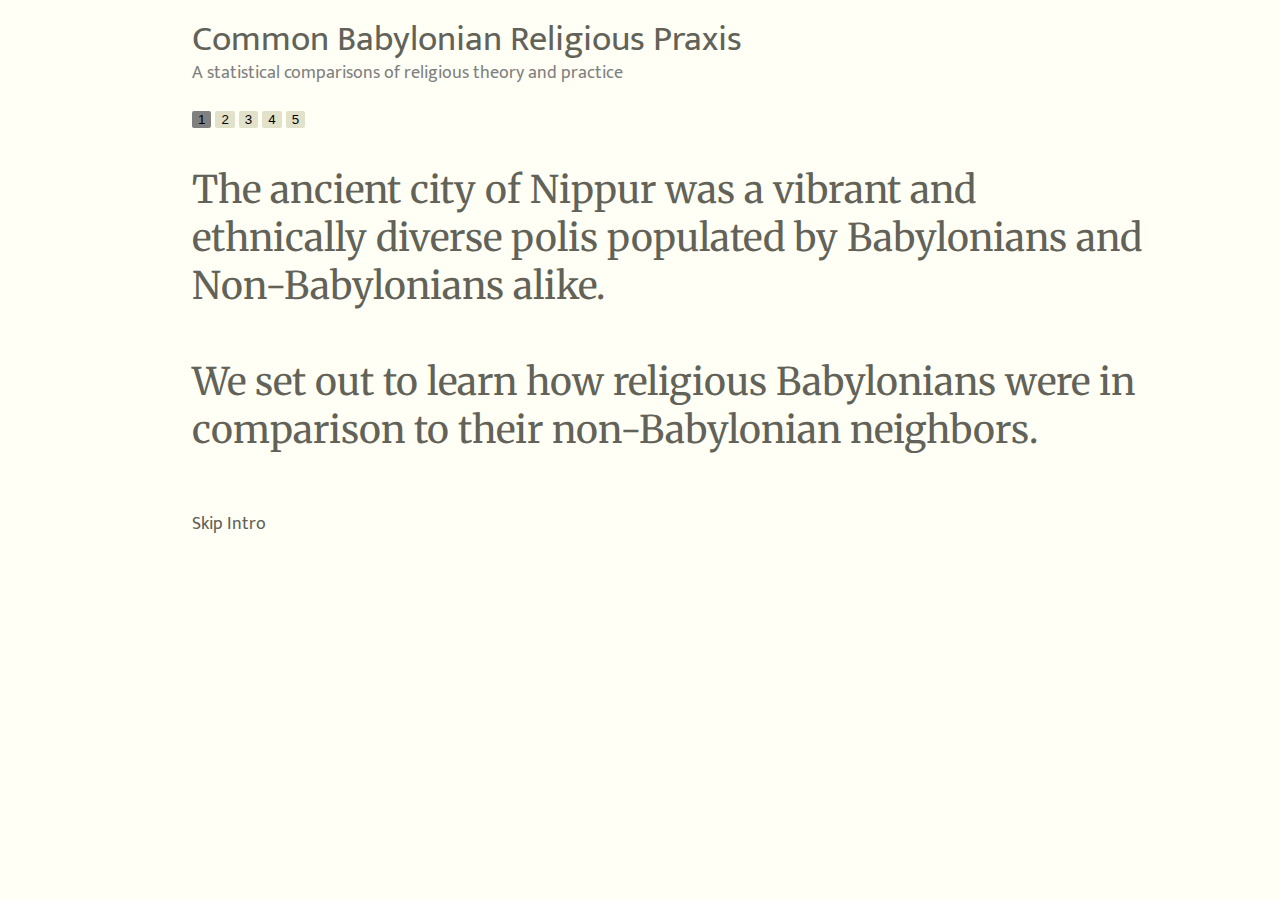
<file: index.html>
<!DOCTYPE html>
<html>
  <head>
    <!-- <meta name="viewport" width=device-width, initial-scale=1.0, maximum-scale=1.0, user-scalable=0> -->
    <link href="https://fonts.googleapis.com/css?family=Merriweather|Mukta|Noto+Serif|Slabo+27px" rel="stylesheet">
    <style> body {padding: 0; margin: 0;} </style>
   
    <script src="jquery.min.js"></script>
    <style>
      body {
          margin: 0;
          width:100%;
          font-family: 'Merriweather';
          color: #626258;
          background-color: #FFFFF5
      }
      
      #main_title {
          font-family: 'Mukta';
          margin-left: 15%;
          line-height: 38px;
          font-size: 36px;
          padding-top: 20px;
      }
      #main_subtitle {
          font-family: 'Mukta';
          margin-left: 15%;
          color: gray;
          font-size:18px;
      }
      #menu {
         margin-top: 20px;
         margin-left: 15%;
      }
      
      a {
        font-family: 'Mukta';
        font-size: 18px;
        line-height: 20px;
        text-decoration: none;
        color: #626258;
        display: inline-block;
      }
      
      a::after {
        content: '';
        display: block;
        width: 0;
        height: 2px;
        background: #626258;
        transition: width .3s;
     }
    
      a:hover::after {
          width: 100%;
          transition: width .3s;
      }

    button {
      border: none;
      border-radius: 2px;
      background-color: #E2E2CB;
    }
    
    button.active{
      background-color: gray;
    }
    .content {
        
         margin-top: 20px;
         margin-left: 15%;
         font-size: 38px;
         line-height: 48px;
         width: 75%;
    }
    ul {
      list-style-type: none;
    }

  </style>
   
    
   
     <!-- <script src="https://d3js.org/d3.v4.js"></script>  -->
  </head>
  <body>
       
       <!-- image source: https://ccp.yale.edu/P296512 -->
       
      <div id ="first_page">
        
        <div id="main_title"> Common Babylonian Religious Praxis </div>
        <div id="main_subtitle"> A statistical comparisons of religious theory and practice </div>
        <div id ="menu">
          <button class="active"> 1 </button>
          <button> 2 </button>
          <button> 3 </button>
          <button> 4 </button>
          <button> 5 </button>
        </div>
        <div class="content"> 
        <p>The ancient city of Nippur was a vibrant and ethnically diverse polis populated by Babylonians and Non-Babylonians alike. <br> <br>
        We set out to learn how religious Babylonians were in comparison to their non-Babylonian neighbors. </p> 
        
        <a href="./bubble.html" id="skip">Skip Intro</a>
        </div>
        <div class="content">
          <p> Traditionally, scholars have turned to priestly and regal texts to learn about a civilization. <br> <br>
          However, these texts can only reveal how the elite groups practiced their relgions and shed little light on the practices and beliefs of commoners.
          <br> <br>
          What information could there be that may uncover the religious participation of regular folk? <br> <br>
          And, how much did such potential religious participation have to do with ethnicity?
          </p>
          </div>
        <div class="content">
          <p> In order to gain access to non-elite social circles, we combined information from two types of texts: 
          <ul> 
            <li>common texts recording the transactions of middle class people; </li><br>
            <li>and a religious text known today as the <strong>Babylonian Almanac</strong>, which notes for each day of the calendar year whether it is positive/lucky or not.</li>
          </ul>
        
          <p>Our expectation was that Babylonians would proscribe to the <strong>Babylonian Almanac</strong> and would avoid doing business on negative days, while targeting positive days for their transactions. <br> <br>
          On the other hand, the transactions of non-Babylonians would be evenly distributed on both positive and negative days.</p>
         
        </div>
        <div class="content">
        <p>
          We identified 2,400 individuals from 800 texts, pulled from either the Murasu or Yahudu archives.<br> <br>
          We then determined their ethnicity as either Babylonian, Aramean, Iranian or Judean. 
          <br> <br>
          Finally, we established whether they tended towards conducting transactions on positive ("good luck") or negative("bad luck") days.         
         </p>
       
        </div>
        <div class="content">
        <p>
          In this visualization, each individual is represeted by a bubble. The size of the bubble is determined by the number of transactions the individual conducted in our corpus of texts. 
          <br> <br>
          The color of the circle represents the individuals tendency towards either conducting transactions on negative or positive days, which is measured on a scale from -1 to 1. 
          <br> <br>
          If an individual has a score of -1, then they conducted 100% of their transactions on a negative day and if their score is 1, then 100% of their transaction took place on a positive day. 
          Individuals with scores in between had some mix of the two.  
          </p>
        <a href="./bubble.html">Explore</a>
        
        
      </div>  
      <script>
        $(document).ready(function () {
          
          var divs = $('.content').hide()
         
          function add(val) {
              divs.fadeOut(400).delay(400).eq(val).fadeIn(400);
             
          }
          
          add(0)
          
          $('button').click(function(){
            if($(this).hasClass('active')){
             console.log('already active')
            } else {
               $('button').removeClass('active')
               $(this).addClass('active')
            }
            var page = $(this).text() - 1
            add(page)
            console.log($(this).text())
          })
        });
      </script>
        
          
      </div>
  </body>
</html>
</file>
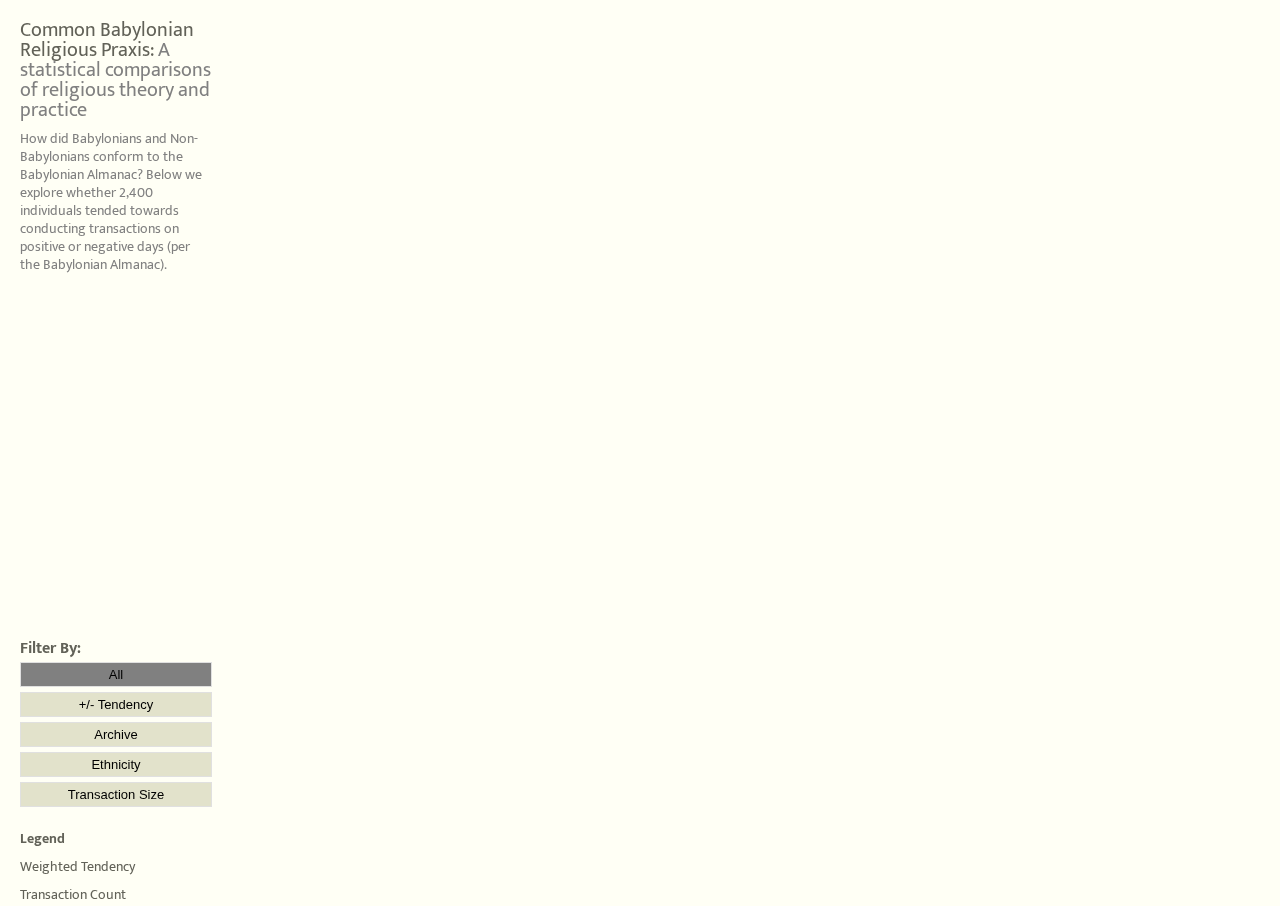
<file: bubble.html>
<!DOCTYPE html>
<head>
  <meta charset="utf-8">
  <script src="d3.min.js"></script>
  <script src="https://d3js.org/d3-scale-chromatic.v1.min.js"></script>
  <script src="https://d3js.org/d3-interpolate.v1.min.js"></script>
  <link rel="stylesheet" type="text/css" href="mystyle.css">
  <link href="https://fonts.googleapis.com/css?family=Josefin+Slab|Mukta|Oswald|Rubik" rel="stylesheet">
  
  <script src="tooltip.js"></script>

  
</head>

<body>
  
  

  <div id = "content">
    <div id="left">
      <div id="intro">
        <div id = "title"> Common Babylonian Religious Praxis: <span style="color:gray;"> A statistical comparisons of religious theory and practice </span> </div>
        <div id= "subtitle"> 
        How did Babylonians and Non-Babylonians conform to the Babylonian Almanac? 
        Below we explore whether 2,400 individuals tended towards conducting transactions on positive or negative days (per the Babylonian Almanac). 
      </div> 
    </div>
      <div id="bottom">
      <div id="toolbar">
          <span> <strong> Filter By: </strong> </span>
          <button id="all" class="button active">All</button>
          <button id="Tendency" class="button"> +/- Tendency</button>
          <button id="Archive" class="button"> Archive</button>
          <button id="new_eth" class="button"> Ethnicity</button>
          <button id="Transaction_Size" class="button"> Transaction Size</button>
        </div>
      <div class="legend"> <span id="color"> <strong> Legend </strong><br> <br> Weighted Tendency</span> <br> <br><span id="radius"> Transaction Count</span>  </div>
    </div>
  </div>
    <div id="right">
      <div id="labels"> </div>
      <div id="vis"></div>
      
      
    </div>
  </div>
  <!-- <script src="bubble.js"></script> -->
  <script> 
  console.clear()

    var w = window.innerWidth*.75, h = 900;
     var tooltip = floatingTooltip('gates_tooltip', 240);
    // var radius = 2;
    // var color = d3.scaleOrdinal(d3.schemeCategory20);
      var color = d3.scaleThreshold()
      .domain([-.66, -.33, 0, .33, .66, 1])  
      .range(d3.schemeSpectral[7]);

    var centerScale = d3.scalePoint().padding(1).range([0, w+85]);
    var radiusScale = d3.scalePow()
      .exponent(0.5)
      .range([2, 35])
      .domain([0, 150]);
    
    var forceStrength = 0.03;

    var section = d3.select('#labels').append("svg")
      .attr("height", 60)
      .attr("width", w)

    var svg = d3.select("#vis").append("svg")
      .attr("width", w+85)
      .attr("height", h)

    
   

    var simulation = d3.forceSimulation()
            .velocityDecay(0.3)
            .force("x", d3.forceX().strength(.03).x(w / 2))
            .force("y", d3.forceY().strength(.03).y(h / 2))
            
            .force("charge", d3.forceManyBody().strength(-2))

            simulation.stop();


    var percentages =  {
      ALL: {pos:49, neg: 51},
      Positive: {pos:"", neg: ""},
      Negative: {pos:"", neg: ""},
      Yahudu: {pos: 55, neg: 45},
      Murašȗ: {pos: 46, neg: 54},
      Aramean: {pos: 49, neg: 51},
      Babylonian: {pos: 47, neg: 53},
      Iranian: {pos: 56, neg: 44},
      Judean: {pos: 63, neg: 37},
      1: {pos: 50, neg: 50},
      "<6": {pos: 48, neg: 52},
      "<30": {pos: 34, neg: 66},
      "<100": {pos: 50, neg: 50},
      ">100": {pos: 67, neg: 33}
    }
    
    d3.csv("data.csv", function(data){
      
      
      var circles = svg.selectAll("circle")
        .data(data, function(d){ return d.id ;});
      
      var circlesEnter = circles.enter().append("circle")
        .attr("r", function(d, i){ return radiusScale(d.Transaction_Count); })
        .attr("fill", function(d){
          return color(d.Weighted_Tendency)
        })
        .on('mouseover', showDetail)
        .on('mouseout', hideDetail);
    
      circles = circles.merge(circlesEnter)

      groupBubbles()
      
      function ticked() {
        circles
            .attr("cx", function(d){ return d.x; })
            .attr("cy", function(d){ return d.y; });
      }   

      simulation
            .nodes(data)
            .on("tick", ticked);
      
           
      function groupBubbles() {
        hideTitles();
        
        // @v4 Reset the 'x' force to draw the bubbles to the center.
        simulation.force('x', d3.forceX().strength(forceStrength).x(w / 2));

        // @v4 We can reset the alpha value and restart the simulation
        simulation.alpha(1).restart();
        showSubs(centerScale.domain(), centerScale.domain(["ALL"]))
      }
      
      function splitBubbles(byVar) {
        
        centerScale.domain(data.map(function(d){ return d[byVar]; }));

      
        
        if(byVar == "all"){
          hideTitles()
        } else {
          showTitles(byVar, centerScale);
        }
        
        // @v4 Reset the 'x' force to draw the bubbles to their year centers
        simulation.force('x', d3.forceX().strength(forceStrength).x(function(d){ 
          return centerScale(d[byVar]);
        }));

        // @v4 We can reset the alpha value and restart the simulation
        simulation.alpha(2).restart();
      }
      
      



      function hideTitles() {
        section.selectAll('.title').remove();
        section.selectAll('.positive').remove()
        section.selectAll('.negative').remove()
      }

     

      function showTitles(byVar, scale) {
        // Another way to do this would be to create
        // the year texts once and then just hide them.

        var titles = section.selectAll('.title')
          .data(scale.domain())

              
        titles.enter().append('text')
            .attr('class', 'title')
            .merge(titles)
            .attr('x', function (d) { 
              // console.log(d) 
              return scale(d); })
            .attr('y', 15)
            .attr('text-anchor', 'middle')
            .text(function (d) { return d; });

        showSubs(scale.domain(), scale)
              // return percentages[d].neg  })
        
        titles.exit().remove() 
        // console.log(section)
       
      }
      
      function showSubs(d, scale) {
        var positive = section.selectAll('.positive')
            .data(scale.domain())
            
        
          positive.enter().append('text')
            .attr('class', 'subtitles')
            .attr('class', 'positive')
            .merge(positive)
            .attr('x', function (d) { return scale(d) - 50; })
            .attr('y', 55)
            // .attr('text-anchor', 'middle')
            // .text("Hello World!")
            .text(function (d) { 
              if((d == "Positive")||(d == "Negative")) {console.log("tendency")}  else {
                return  percentages[d].pos + "%"
              }          
              
              })
          var negative = section.selectAll('.negative')
            .data(scale.domain())
          
          negative.enter().append('text')
            .attr('class', 'negative')
            .merge(negative)
            .attr('x', function (d) { return scale(d) +50; })
            .attr('y', 55)
            // .attr('text-anchor', 'end')
            .text(function (d) { 
              if((d == "Positive")||(d == "Negative")) {console.log("tendency")}  else {
                return  percentages[d].neg + "%"
              } 
            })

             positive.exit().remove()
             negative.exit().remove()
      }


      function showDetail(d) {
        // change outline to indicate hover state.
        d3.select(this).attr('stroke', 'black');

        var content = '<span class="name">Name: </span><span class="value">' +
                      d.full_name +
                      '</span><br/>' +
                      '<span class="name">Score: </span><span class="value">' +
                      d.Weighted_Tendency+
                      '</span><br/>' +
                      '<span class="name">Transactions: </span><span class="value">' +
                      d.Transaction_Count +
                      '</span><br/>' +
                      '<span class="name">Source: </span><span class="value">' +
                      d.Archive +
                       '</span><br/>' +
                       '<span class="name">Ethnicity: </span><span class="value">' +
                       d.new_eth +'</span>';

        tooltip.showTooltip(content, d3.event);
      }

      function hideDetail(d) {
        tooltip.hideTooltip();
      }

      function setupButtons() {
        d3.selectAll('.button')
          .on('click', function () {
            
            // Remove active class from all buttons
            d3.selectAll('.button').classed('active', false);
            // Find the button just clicked
            var button = d3.select(this);

            // Set it as the active button
            button.classed('active', true);

            // Get the id of the button
            var buttonId = button.attr('id');

            // console.log(buttonId)
            // Toggle the bubble chart based on
            // the currently clicked button.
            splitBubbles(buttonId);
          });
      }
      
      setupButtons()
      

      var thresholds = [-1, -.66, -.33, 0, .33, .66, 1]
      var sizes = [1, 3, 10, 30, 124]

      var bandScale = d3.scaleBand()
         .range([0, 200])
         .domain(thresholds)
         .paddingInner(.4)
        
      radiusScale = d3.scalePow()
            .exponent(0.5)
            .range([2, 35])
            .domain([0, 124]);
            
      var pointScale = d3.scalePoint()
          .domain(sizes)
          .range([10, 200]);


      var legend = d3.select('#color').append('svg')
          .attr("height", 55)
          .selectAll('.rect')
          .data(thresholds)
          
          
          legend.enter().append('rect')
            .attr("height", 30)
            .attr("width", 30)
            .attr("x", function(d, i) {
              return bandScale(d) 
            })
            .attr("y", 0)
            .attr("fill", function(d){
              return color(d)
            })
            
            legend.enter().append('text')

              .attr("x", function(d, i) {
                return bandScale(d)
              })
              .attr("y", 40)
              .text(function(d){return d})
              // .attr("alignment-baseline", "middle")

              
          var sizeLegend = d3.select('#radius')
            .append("svg").attr("height", 75)
            .selectAll("circle")
            .data(sizes)
            
           
            sizeLegend.enter().append("circle")
              .attr("cx", function(d){
                return pointScale(d) + radiusScale(d)
              })
              .attr("cy", 35)
              .attr("r", function(d) {
                return radiusScale(d)
              })
              .attr("fill", "#E2E2CB")
            
             sizeLegend.enter().append('text')
              .attr("x", function(d, i) {
                return pointScale(d)
              })
              .attr("y", 60)
              .text(function(d){return d})
              .attr("alignment-baseline", "middle")
              .style("fill", "gray")

    })
  </script>

</body>
</file>
<file: mystyle.css>
body { 
    margin:0;
    position:fixed;
    top:0;
    right:0;
    bottom:0;
    left:0;
    font-family: 'Mukta';
    color: #626258;
    background-color: #FFFFF5
  }

#content {
  display: flex;
  flex-direction: row;
  width: 100%; 
  margin-left: 20px;
  height:98%;
}

#left{
  width: 15%;
  height:100%;
  display: flex;
  flex-direction: column;
  padding-top: 20px;
  padding-right: 20px;
  justify-content: space-between;
}

#title {
  font-size: 20px;
  line-height: 20px;
}

#subtitle {
  padding-top: 10px;
  color: gray;
  line-height: 18px;
  font-size: 14px;
}


#toolbar{
  display: flex;
  flex-direction: column;
  margin-top: 20px;
}


  
.button {
  min-width: 130px;
  padding: 4px 5px;
  cursor: pointer;
  text-align: center;
  font-size: 13px;
  border: 1px solid #e0e0e0;
  text-decoration: none;
  background-color: #E2E2CB;
  margin: 0px 0px 5px;
}

.button.active {
  background-color: gray;
}


.legend {
  margin-top: 20px;
  font-size: 14px;
  line-height: 14px;
}
.tooltip {
  position: absolute;
  top: 100px;
  left: 100px;
  background: #fff;
  opacity: .9;
  color: black;
  padding: 10px;
  width: 300px;
  font-size: 13px;
  z-index: 10;
}

#labels {
  margin-top: 20px;

}

.title {
  fill: gray;
  font-size: 20px;
  line-height: 12px;
}

.negative {
  font-size: 36px;
  fill: #d73027;

}

.positive {
  font-size: 36px;
  fill: #4575b4;
}

.name {
  color:gray;
  font-weight: bold;
}
</file>
